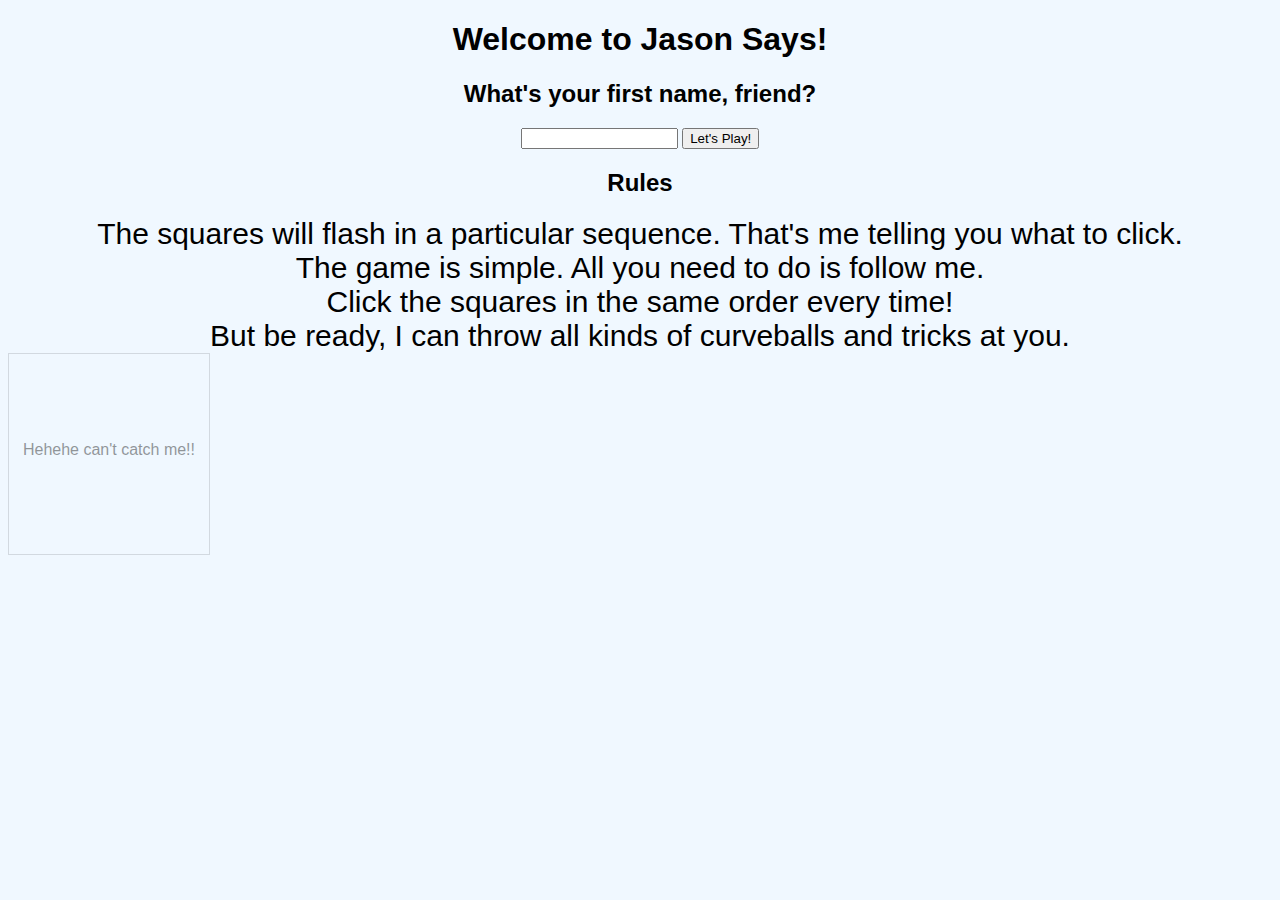
<file: index.html>
<!DOCTYPE html>
<html lang="en">

<head>
    <meta charset="UTF-8">
    <title>Welcome to Jason Says</title>
    <link href='main.css' rel='stylesheet'>
    <script src='query.js'></script>
    <script src='landing-page.js'></script>
</head>

<body>
    <div id="landing">
        <h1>Welcome to Jason Says!</h1>
        <h2>What's your first name, friend?</h2>
        <form action='game-page.html' method='get'>
            <input type="text" name='you' id='yourNameHere'>
            <input type='submit' value="Let's Play!"> </form>
        <h2>Rules</h2> <span>The squares will flash in a particular sequence. That's me telling you what to click. <br>The game is simple. All you need to do is follow me. <br>Click the squares in the same order every time!<br> But be ready, I can throw all kinds of curveballs and tricks at you.</span> </div>
</body>

</html>
</file>
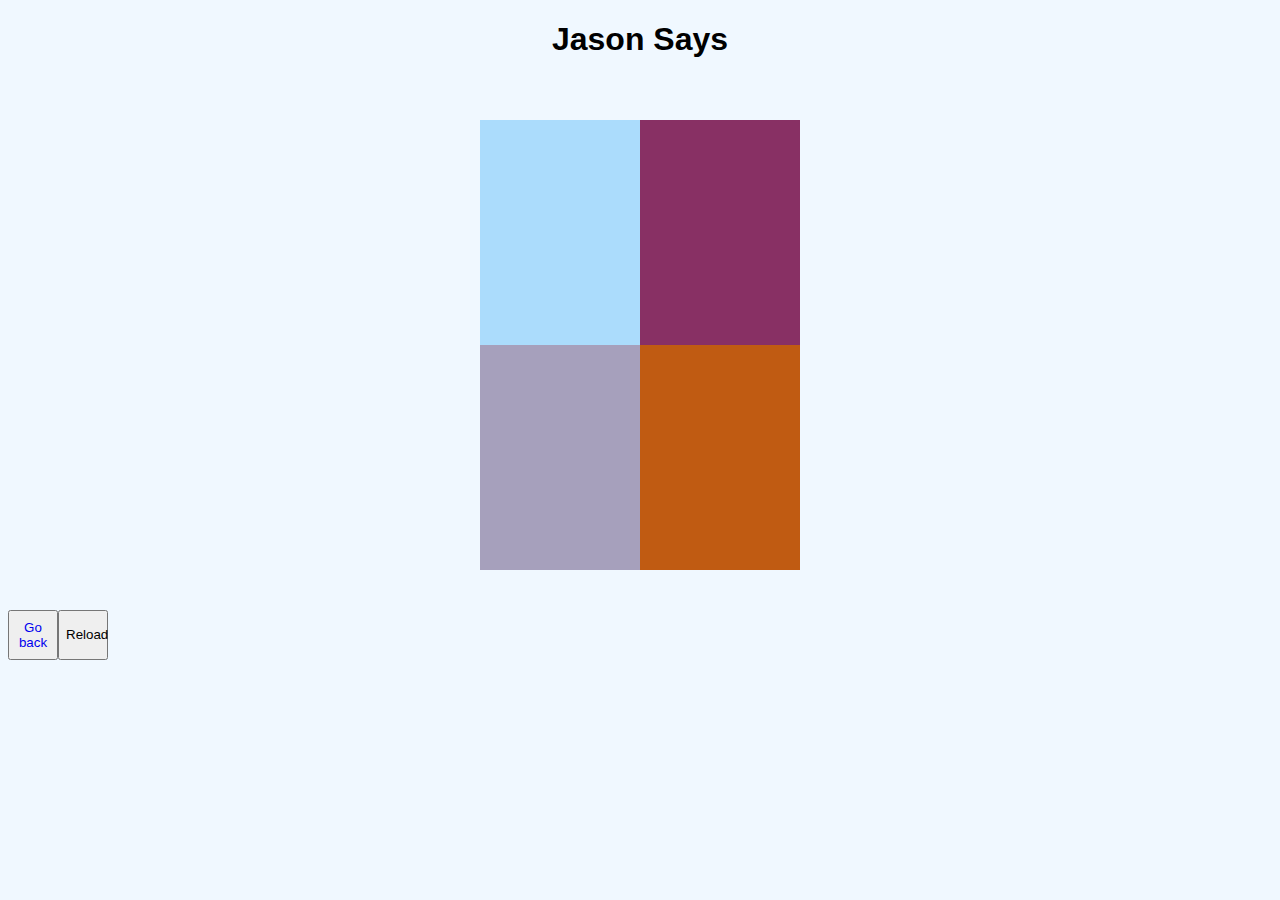
<file: game-page.html>
<!DOCTYPE html>
<html lang="en">

<head>
    <meta charset="UTF-8">
    <title>Jason Says</title>
    <link href='main.css' rel='stylesheet'>
    <script src='query.js'></script>
    <script src='main.js'></script>
</head>

<body>
    <h1>Jason Says</h1>
    <p class="timer"></p>
    <div id="main">
        <div class="gamepiece" id="0"></div>
        <div class="gamepiece" id="1"></div>
        <div class="gamepiece" id="2"></div>
        <div class="gamepiece" id="3"></div>
    </div>
    <p class="score"></p>
    <div id="buttons">
        <button><a href='index.html'>Go back</a></button>
        <button>Reload</button>
    </div>
</body>

</html>
</file>
<file: main.css>
* {
            font-family: 'Helvetica'
        }
        
        #buttons {
            display: flex;
            flex-direction: row;
            justify-content: flex-start;
        }
        
        #main {
            margin: 0 auto;
            width: 25vw;
            height: 50vh;
            display: flex;
            flex-direction: row;
            align-items: flex-start;
            align-content: space-between;
            flex-wrap: wrap;
        }
        
        .box {
            line-height: 12.0;
            text-align: center;
            position: absolute;
            height: 200px;
            border: 1px solid rgba(0, 0, 0, 0.3);
            width: 200px;
            opacity: 40%;
        }
        
        .gamepiece {
            position: relative;
            margin: 0 auto;
            height: 25vh;
            width: 12.5vw;
        }
        
        a {
            text-decoration: none;
        }
        
        body {
            background-color: aliceblue;
        }
        
        button {
            display: block;
            height: 50px;
            width: 50px;
        }
        
        h1 {
            text-align: center;
        }
        
        h2 {
            text-align: center;
        }
        
        form {
            text-align: center;
        }
        
        p {
            text-align: center;
            font-size: 50px;
            padding: 20px;
            margin: 0 auto;
        }
        
        span {
            display: block;
            font-size: 30px;
            text-align: center;
        }
        
        @media (min-width: 300px) and (max-width: 700px) {
            #main {
                margin: 0 auto;
                width: 25vw;
                height: 25vh;
                display: flex;
                flex-direction: row;
                align-items: flex-start;
                align-content: space-between;
                flex-wrap: wrap;
            }
            .gamepiece {
                height: 12.5vh;
                width: 12.5vw;
                margin: 0 auto;
            }
        }
</file>
